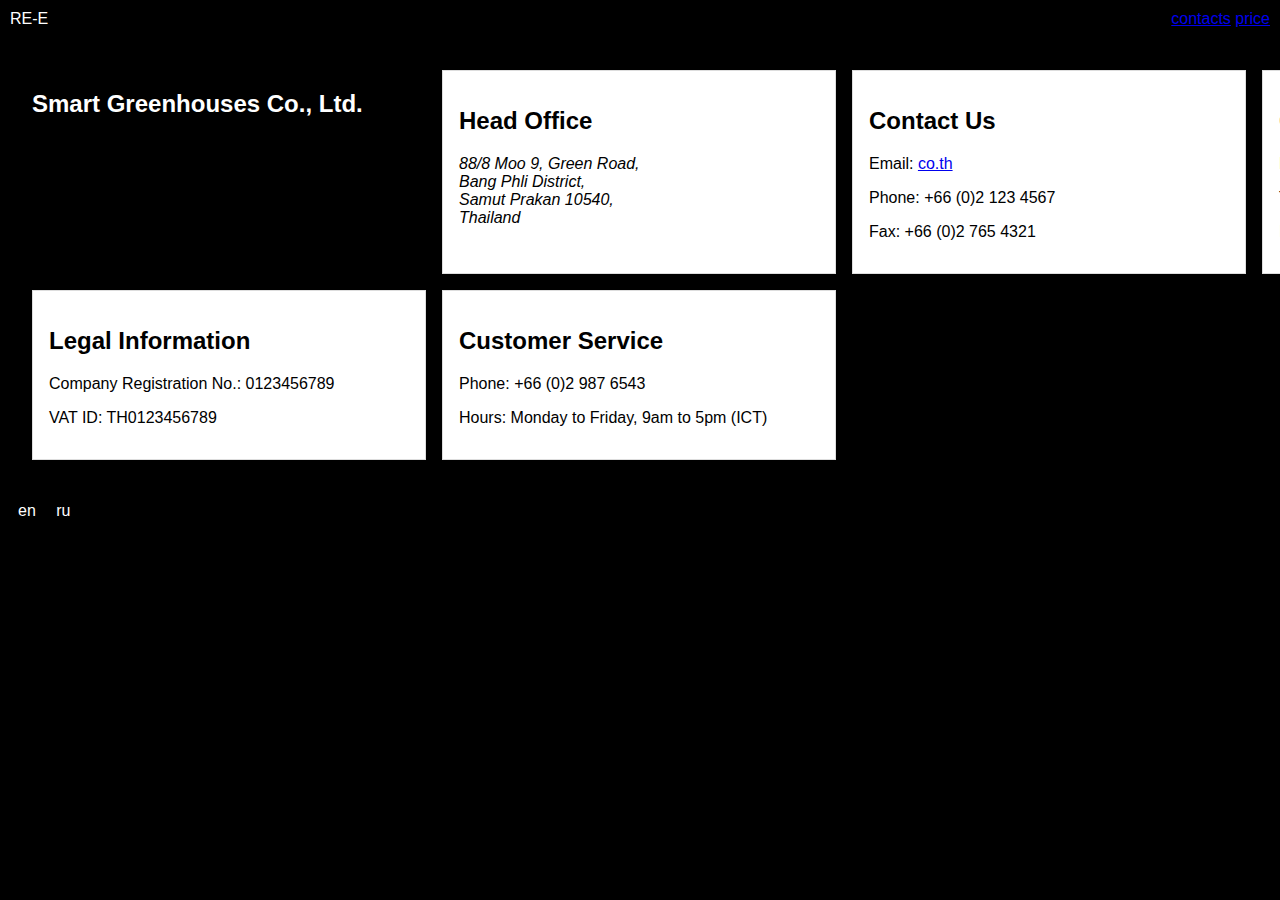
<file: info/info.html>
<!DOCTYPE html>
<html lang="en">
    <head>
        <meta charset="UTF-8">
        <meta name="viewport" content="width=device-width, initial-scale=1.0">
        <title>Contact Information - Smart Greenhouses</title>
        <link rel="stylesheet" href="info.css">
        <link rel="stylesheet" href="/css/common.css">
    </head>
    <body>
        <header>
            <div class="logo">RE-E</div>
            <nav>
                <a href="#contacts">contacts</a>
                <a href="#price">price</a>
            </nav>
        </header> 
        <main>
            <div class="info-section">
                <h2 class="title">Smart Greenhouses Co., Ltd.</h2>
                <div class="company-info">
                    <h2>Head Office</h2>
                    <address>
                        88/8 Moo 9, Green Road,
                        <br>
                        Bang Phli District,
                        <br>
                        Samut Prakan 10540,
                        <br>
                        Thailand
                    </address>
                </div>
                <div class="contact-info">
                    <h2>Contact Us</h2>
                    <p>
                        Email:
                        <a href="mailto:co.th">co.th</a>
                    </p>
                    <p>Phone: +66 (0)2 123 4567</p>
                    <p>Fax: +66 (0)2 765 4321</p>
                </div>
                <div class="social-info">
                    <h2>Connect With Us</h2>
                    <p>Facebook: /</p>
                    <p>Twitter: @</p>
                    <p>Instagram: @</p>
                </div>
                <div class="legal-info">
                    <h2>Legal Information</h2>
                    <p>Company Registration No.: 0123456789</p>
                    <p>VAT ID: TH0123456789</p>
                </div>
                <div class="customer-service-info">
                    <h2>Customer Service</h2>
                    <p>Phone: +66 (0)2 987 6543</p>
                    <p>Hours: Monday to Friday, 9am to 5pm (ICT)</p>
                </div>
            </div>
        </main>
        <footer>
            <div class="language-selector">
                <a href="?lang=en">en</a>
                <a href="?lang=ru">ru</a>
            </div>
        </footer>
    </body>
</html>
</file>
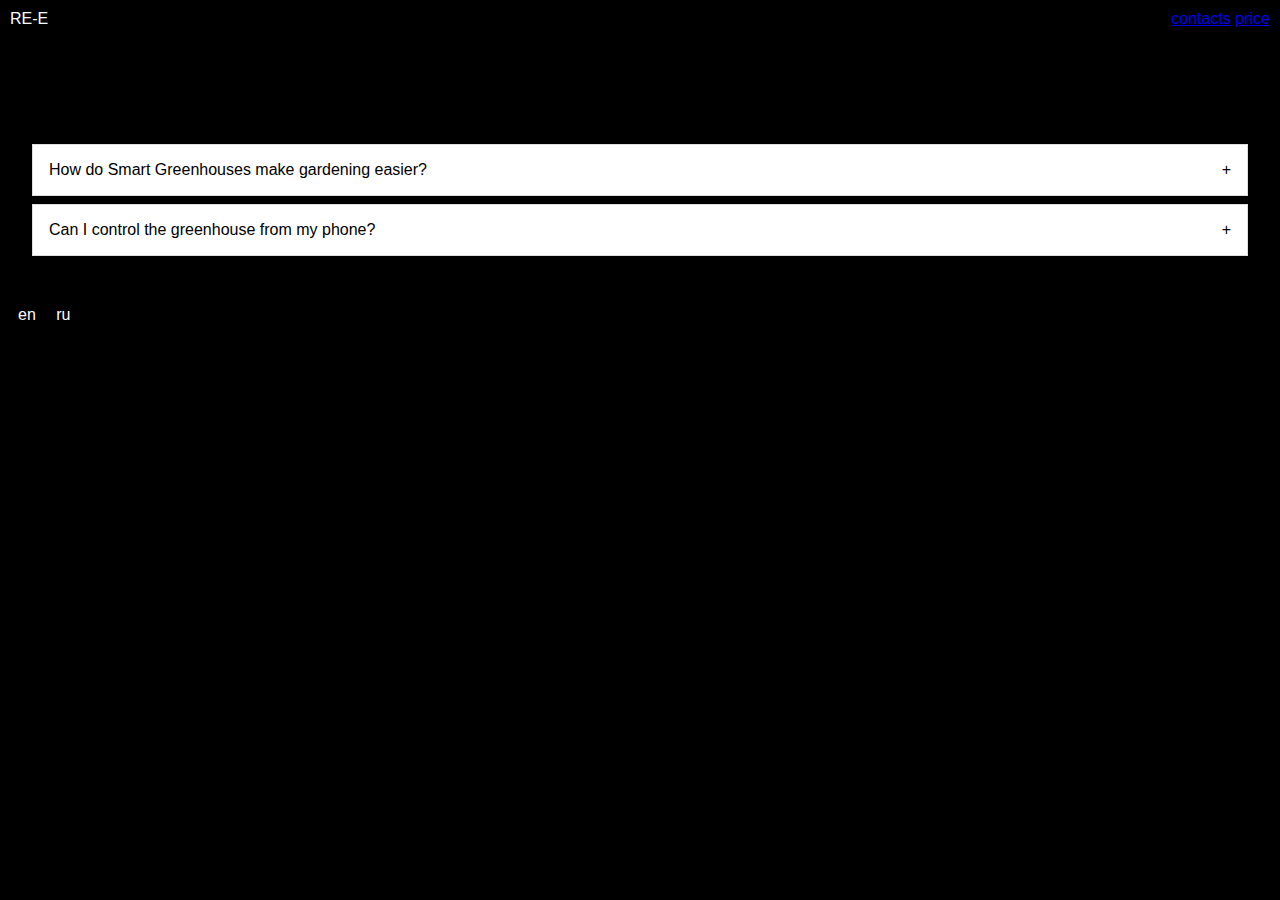
<file: QA/qa.html>
<!DOCTYPE html>
<html lang="en">
    <head>
        <meta charset="UTF-8">
        <meta name="viewport" content="width=device-width, initial-scale=1.0">
        <title>FAQ Smart Greenhouses</title>
        <link rel="stylesheet" href="qa.css">
        <link rel="stylesheet" href="/css/common.css">
    </head>
    <body>
        <header>
            <div class="logo">RE-E</div>
            <nav>
                <a href="#contacts">contacts</a>
                <a href="#price">price</a>
            </nav>
        </header>
        <main>
            <section class="faq">
                <h1>Find Your Answers</h1>
                <div class="faq-item">
                    <div class="faq-question">
                        How do Smart Greenhouses make gardening easier?
                        <span class="icon">+</span>
                    </div>
                    <div class="faq-answer">
                        Our Smart Greenhouses automate the perfect growing conditions, so you can enjoy thriving plants with less fuss. They monitor and adjust temperature, humidity, and CO2 levels for optimal growth.
                    </div>
                </div>
                <div class="faq-item">
                    <div class="faq-question">
                        Can I control the greenhouse from my phone?
                        <span class="icon">+</span>
                    </div>
                    <div class="faq-answer" style="display: none;">
                        Yes, our greenhouses are equipped with modern technology that allows you to control settings remotely via a smartphone app.
                    </div>
                </div>
                <!--  по аналогии -->
            </section>
        </main>
        <footer>
            <div class="language-selector">
                <a href="?lang=en">en</a>
                <a href="?lang=ru">ru</a>
            </div>
        </footer>
        <script src="qa.js"></script>
    </body>
</html>
</file>
<file: info/info.css>
.info-section {
  display: grid;
  grid-template-columns: repeat(4, 1fr);
  grid-gap: 1rem;
}

.title {
  color: white;
}

.company-info,
.contact-info,
.social-info,
.legal-info,
.customer-service-info {
  width: 360px;
  background: white;
  padding: 1rem;
  border: 1px solid #ddd;
}

.language-selector a {
  color: white;
  text-decoration: none;
  padding: 0.5rem;
}
</file>
<file: css/common.css>
body {
  font-family: "Montserrat", sans-serif;
  background-color: black;
  overflow-y: hidden;
  overflow-x: hidden;
  margin: 0;
  height: 100%;
  display: flex;
  flex-direction: column;
}

h1,
h2,
h3,
h4,
h5,
h6 {
  font-family: "DM Mono", sans-serif;
}

header,
footer {
  background-color: transparent;
  color: white;
  display: flex;
  justify-content: space-between;
  padding: 10px;
}

main {
  padding: 2rem;
  flex: 1;
}
</file>
<file: QA/qa.css>
.faq h1 {
  margin-bottom: 1rem;
}

.faq-item {
  background: white;
  margin-bottom: 0.5rem;
  padding: 1rem;
  border: 1px solid #ddd;
}

.faq-question {
  cursor: pointer;
  display: flex;
  justify-content: space-between;
  align-items: center;
}

.faq-answer {
  display: none;
  padding-top: 1rem;
}

.language-selector a {
  color: white;
  text-decoration: none;
  padding: 0.5rem;
}
</file>
